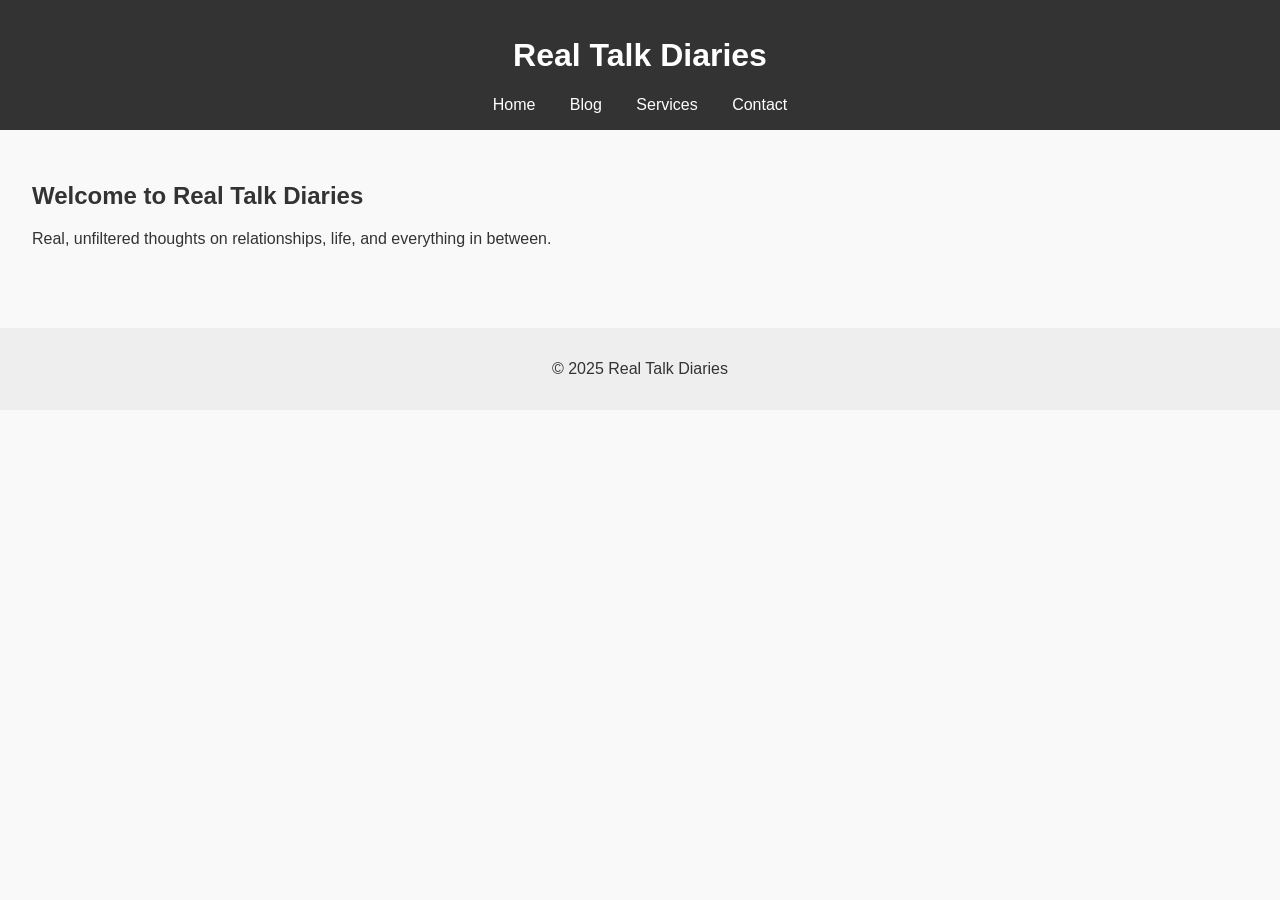
<file: real_talk_diaries_site/index.html>
<!DOCTYPE html>
<html lang="en">
<head>
    <meta charset="UTF-8">
    <meta name="viewport" content="width=device-width, initial-scale=1.0">
    <title>Real Talk Diaries</title>
    <link rel="stylesheet" href="css/style.css">
</head>
<body>
    <header>
        <h1>Real Talk Diaries</h1>
        <nav>
            <a href="index.html">Home</a>
            <a href="blog.html">Blog</a>
            <a href="services.html">Services</a>
            <a href="contact.html">Contact</a>
        </nav>
    </header>
    <main>
        <section>
            <h2>Welcome to Real Talk Diaries</h2>
            <p>Real, unfiltered thoughts on relationships, life, and everything in between.</p>
        </section>
    </main>
    <footer>
        <p>&copy; 2025 Real Talk Diaries</p>
    </footer>
</body>
</html>
</file>
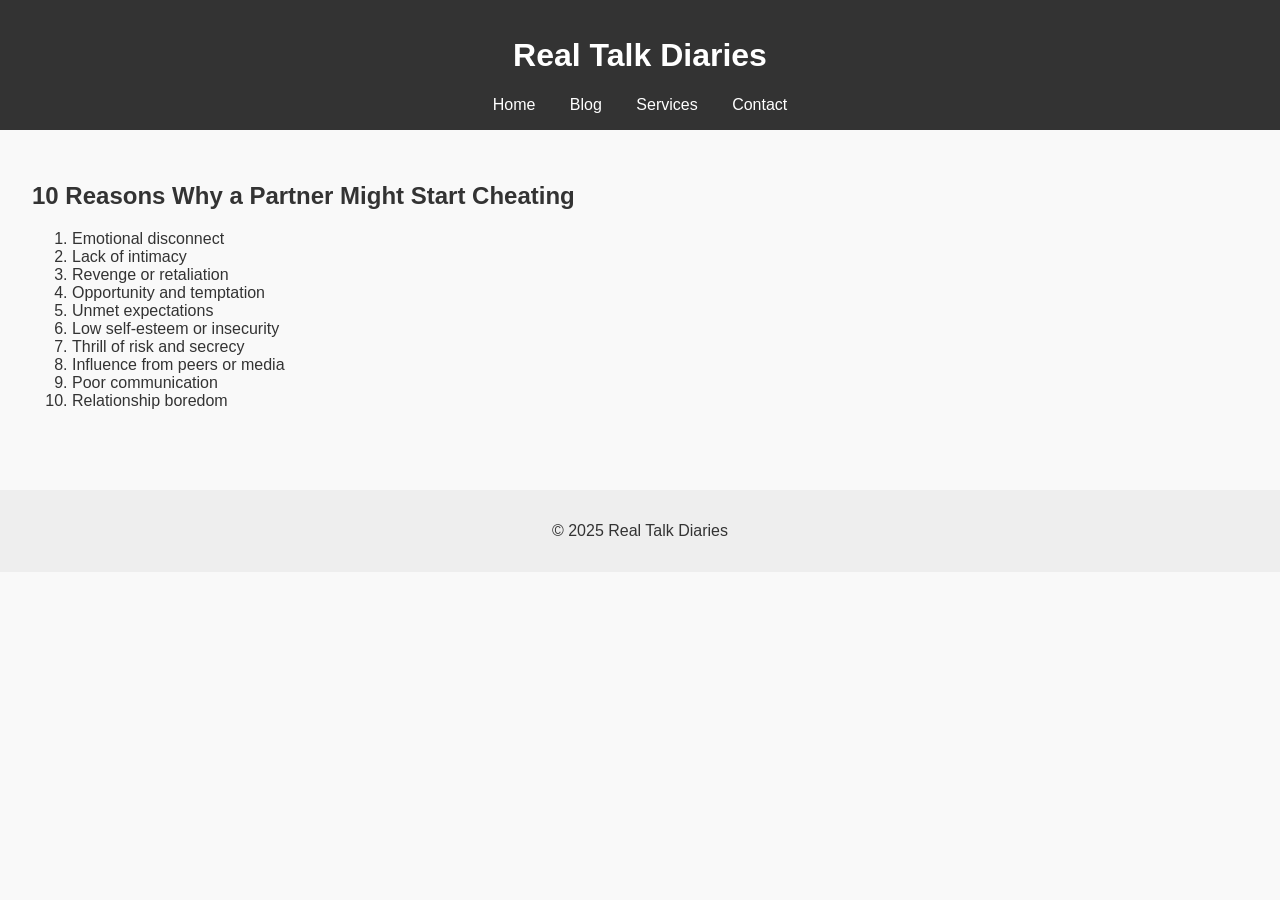
<file: real_talk_diaries_site/blog.html>
<!DOCTYPE html>
<html lang="en">
<head>
    <meta charset="UTF-8">
    <meta name="viewport" content="width=device-width, initial-scale=1.0">
    <title>Blog - Real Talk Diaries</title>
    <link rel="stylesheet" href="css/style.css">
</head>
<body>
    <header>
        <h1>Real Talk Diaries</h1>
        <nav>
            <a href="index.html">Home</a>
            <a href="blog.html">Blog</a>
            <a href="services.html">Services</a>
            <a href="contact.html">Contact</a>
        </nav>
    </header>
    <main>
        <article>
            <h2>10 Reasons Why a Partner Might Start Cheating</h2>
            <ol>
                <li>Emotional disconnect</li>
                <li>Lack of intimacy</li>
                <li>Revenge or retaliation</li>
                <li>Opportunity and temptation</li>
                <li>Unmet expectations</li>
                <li>Low self-esteem or insecurity</li>
                <li>Thrill of risk and secrecy</li>
                <li>Influence from peers or media</li>
                <li>Poor communication</li>
                <li>Relationship boredom</li>
            </ol>
        </article>
    </main>
    <footer>
        <p>&copy; 2025 Real Talk Diaries</p>
    </footer>
</body>
</html>
</file>
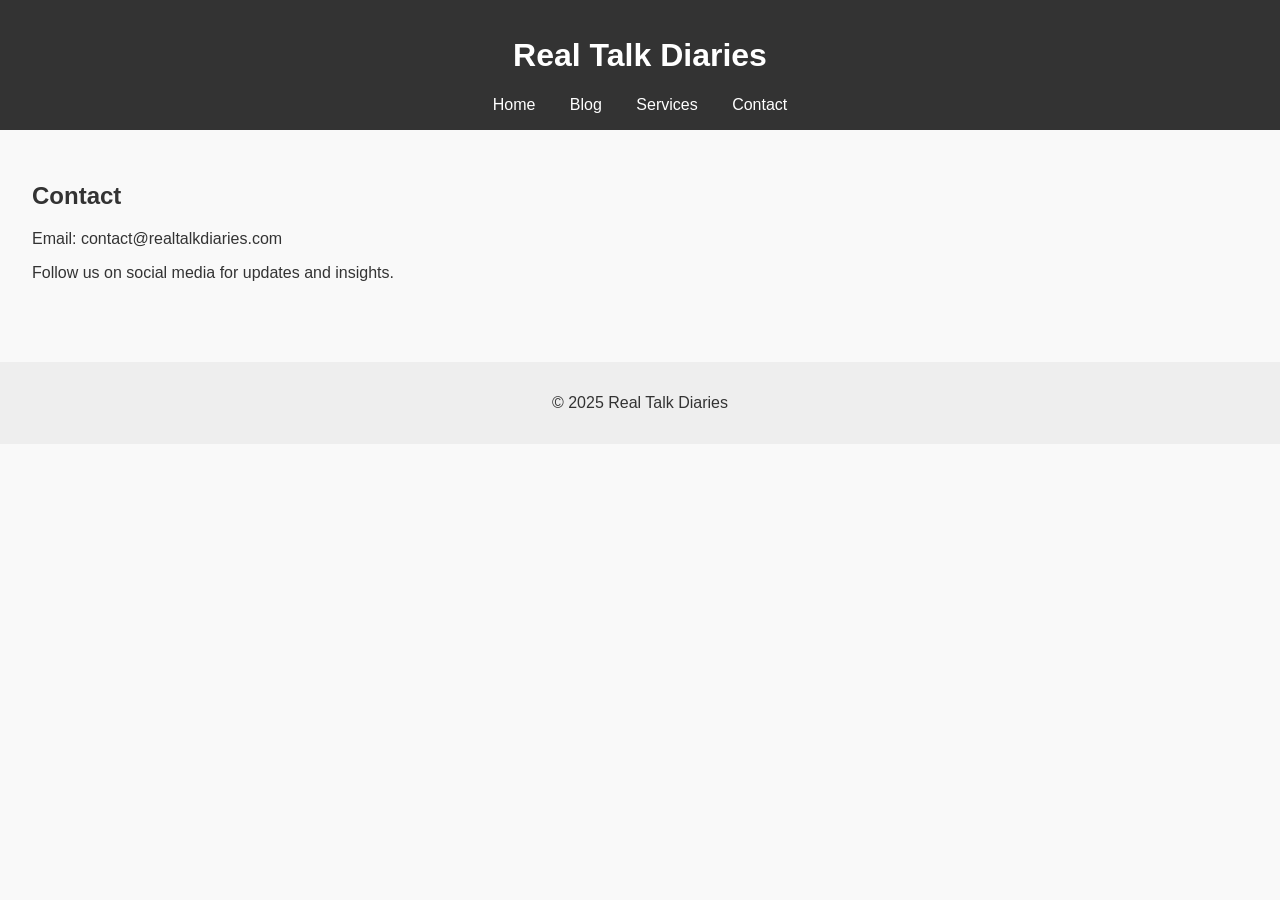
<file: real_talk_diaries_site/contact.html>
<!DOCTYPE html>
<html lang="en">
<head>
    <meta charset="UTF-8">
    <meta name="viewport" content="width=device-width, initial-scale=1.0">
    <title>Contact - Real Talk Diaries</title>
    <link rel="stylesheet" href="css/style.css">
</head>
<body>
    <header>
        <h1>Real Talk Diaries</h1>
        <nav>
            <a href="index.html">Home</a>
            <a href="blog.html">Blog</a>
            <a href="services.html">Services</a>
            <a href="contact.html">Contact</a>
        </nav>
    </header>
    <main>
        <section>
            <h2>Contact</h2>
            <p>Email: contact@realtalkdiaries.com</p>
            <p>Follow us on social media for updates and insights.</p>
        </section>
    </main>
    <footer>
        <p>&copy; 2025 Real Talk Diaries</p>
    </footer>
</body>
</html>
</file>
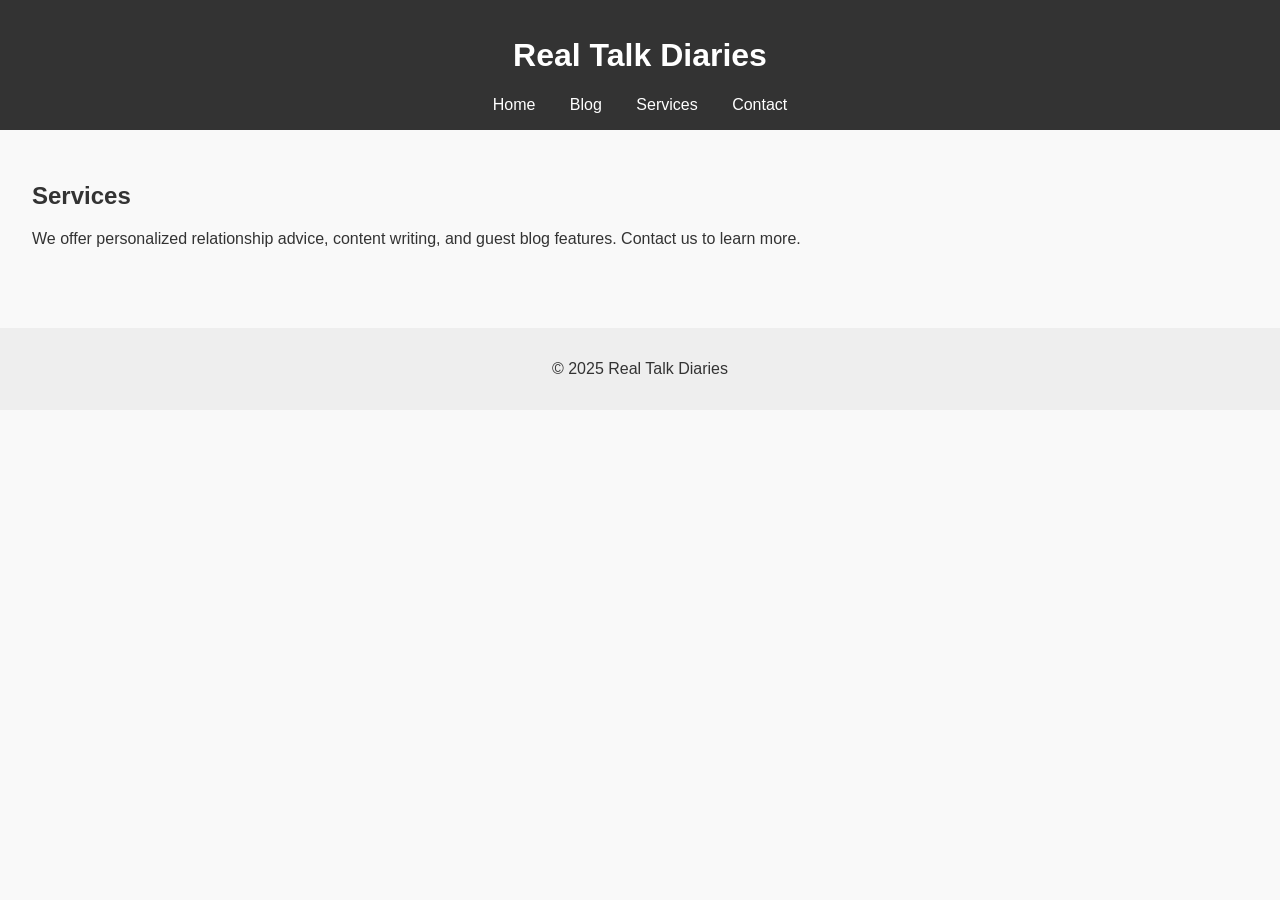
<file: real_talk_diaries_site/services.html>
<!DOCTYPE html>
<html lang="en">
<head>
    <meta charset="UTF-8">
    <meta name="viewport" content="width=device-width, initial-scale=1.0">
    <title>Services - Real Talk Diaries</title>
    <link rel="stylesheet" href="css/style.css">
</head>
<body>
    <header>
        <h1>Real Talk Diaries</h1>
        <nav>
            <a href="index.html">Home</a>
            <a href="blog.html">Blog</a>
            <a href="services.html">Services</a>
            <a href="contact.html">Contact</a>
        </nav>
    </header>
    <main>
        <section>
            <h2>Services</h2>
            <p>We offer personalized relationship advice, content writing, and guest blog features. Contact us to learn more.</p>
        </section>
    </main>
    <footer>
        <p>&copy; 2025 Real Talk Diaries</p>
    </footer>
</body>
</html>
</file>
<file: real_talk_diaries_site/css/style.css>
body {
    font-family: Arial, sans-serif;
    margin: 0;
    padding: 0;
    background: #f9f9f9;
    color: #333;
}
header {
    background: #333;
    color: #fff;
    padding: 1rem;
    text-align: center;
}
nav a {
    margin: 0 15px;
    color: #fff;
    text-decoration: none;
}
main {
    padding: 2rem;
}
footer {
    text-align: center;
    padding: 1rem;
    background: #eee;
    margin-top: 2rem;
}
</file>
